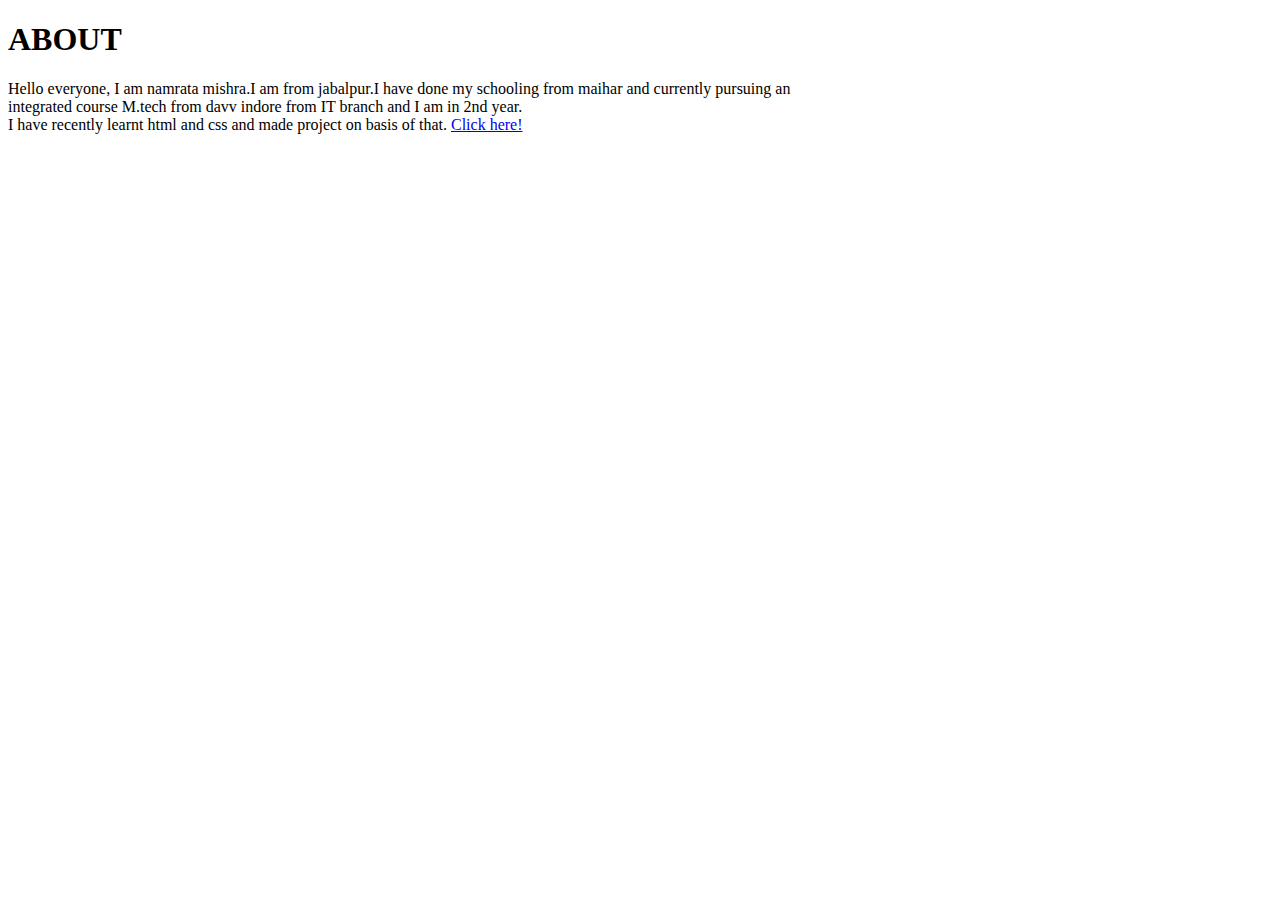
<file: index.html>
<!DOCTYPE html>
<!DOCTYPE html>
<html>
<head>
	<title></title>
</head>
<h1>
	ABOUT
</h1>
<link rel="stylesheet" type="text/css" href="web.css">

	

<body>

	Hello everyone,

	I am namrata mishra.I am from jabalpur.I have done my schooling from maihar and currently pursuing an <br>
	integrated course M.tech from davv indore from IT branch and I am in 2nd year. <br>
	I have recently learnt html and css and made project on basis of that.

	<a href="academic.html">Click here! </a>



</body>
</html>
</file>
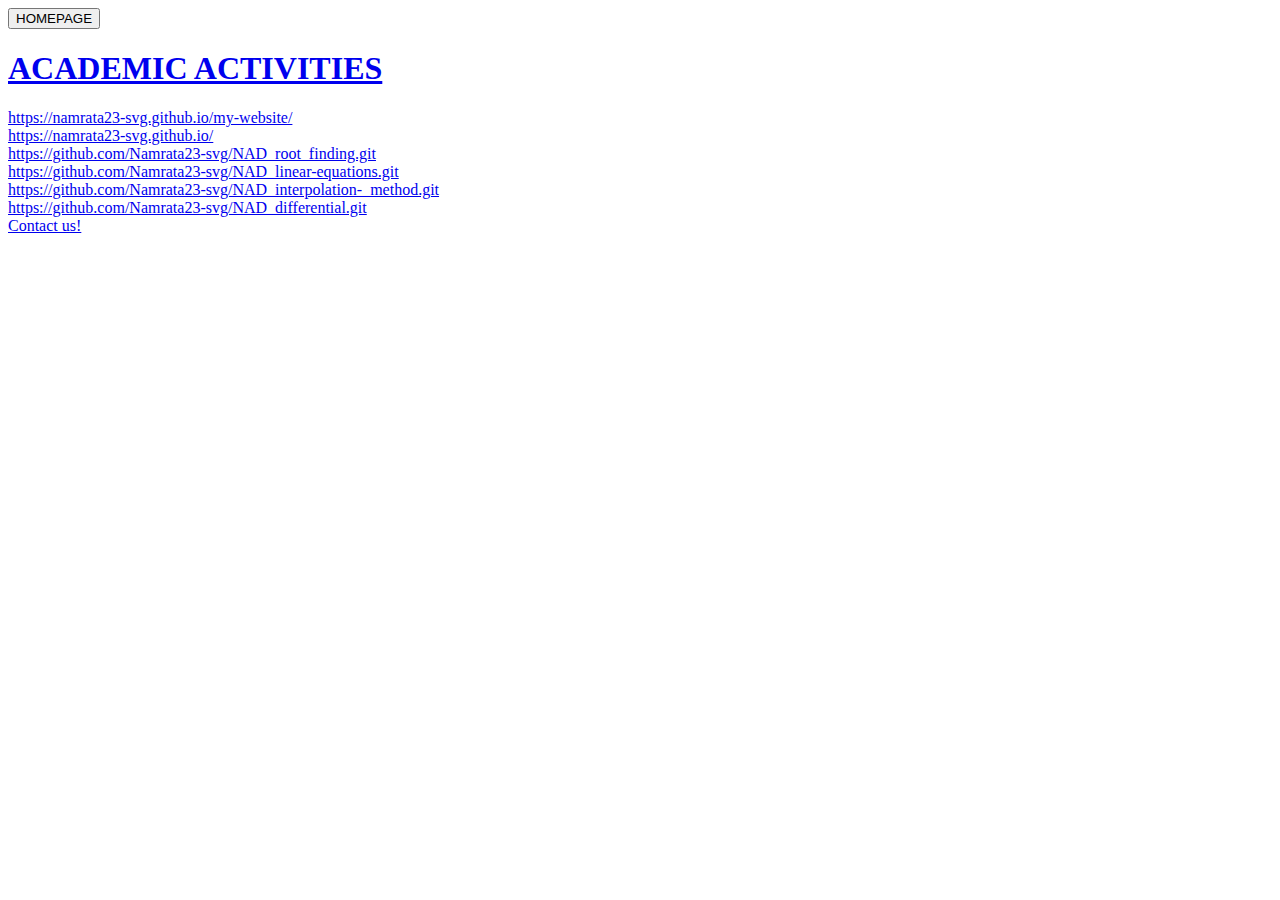
<file: academic.html>
<!DOCTYPE html>
<!DOCTYPE html>
<html>
<head>
	<title></title>
</head>
<body>
	<link rel="stylesheet" type="text/css" href="academic.css">

	<form action="web.html">
     
	<button type="web.html">HOMEPAGE</button></form>
	<a href="web.html">

	<h1>
		ACADEMIC ACTIVITIES
	</h1>

	<a href="https://namrata23-svg.github.io/my-website/">https://namrata23-svg.github.io/my-website/</a> <br>

     <a href="https://namrata23-svg.github.io/">https://namrata23-svg.github.io/</a> <br>
     <a href="https://github.com/Namrata23-svg/NAD_root_finding.git">https://github.com/Namrata23-svg/NAD_root_finding.git</a> <br>
     <a href="https://github.com/Namrata23-svg/NAD_linear-equations.git">https://github.com/Namrata23-svg/NAD_linear-equations.git</a> <br>
     <a href="https://github.com/Namrata23-svg/NAD_interpolation-_method.git">https://github.com/Namrata23-svg/NAD_interpolation-_method.git</a> <br>
     <a href="https://github.com/Namrata23-svg/NAD_differential.git">https://github.com/Namrata23-svg/NAD_differential.git</a><br>

     <a href="contact.html">Contact us!</a></style>

</body>
</html>
</file>
<file: web.css>
body{
	background-image: url("https://content.techgig.com/thumb/msid-75430401,width-860,resizemode-4/5-tips-for-students-to-improve-coding-skills-during-college.jpg?58220");
    background-repeat: no-repeat;
    background-size: cover;
}

a:hover{
	color: violet;
}
</file>
<file: academic.css>
body{

	background-image: url("https://st2.depositphotos.com/3223379/5387/i/600/depositphotos_53875805-stock-photo-information-technology-background.jpg");
    background-repeat:no-repeat;
    background-size:cover;
}

a:hover{
	color: red;
}
</file>
